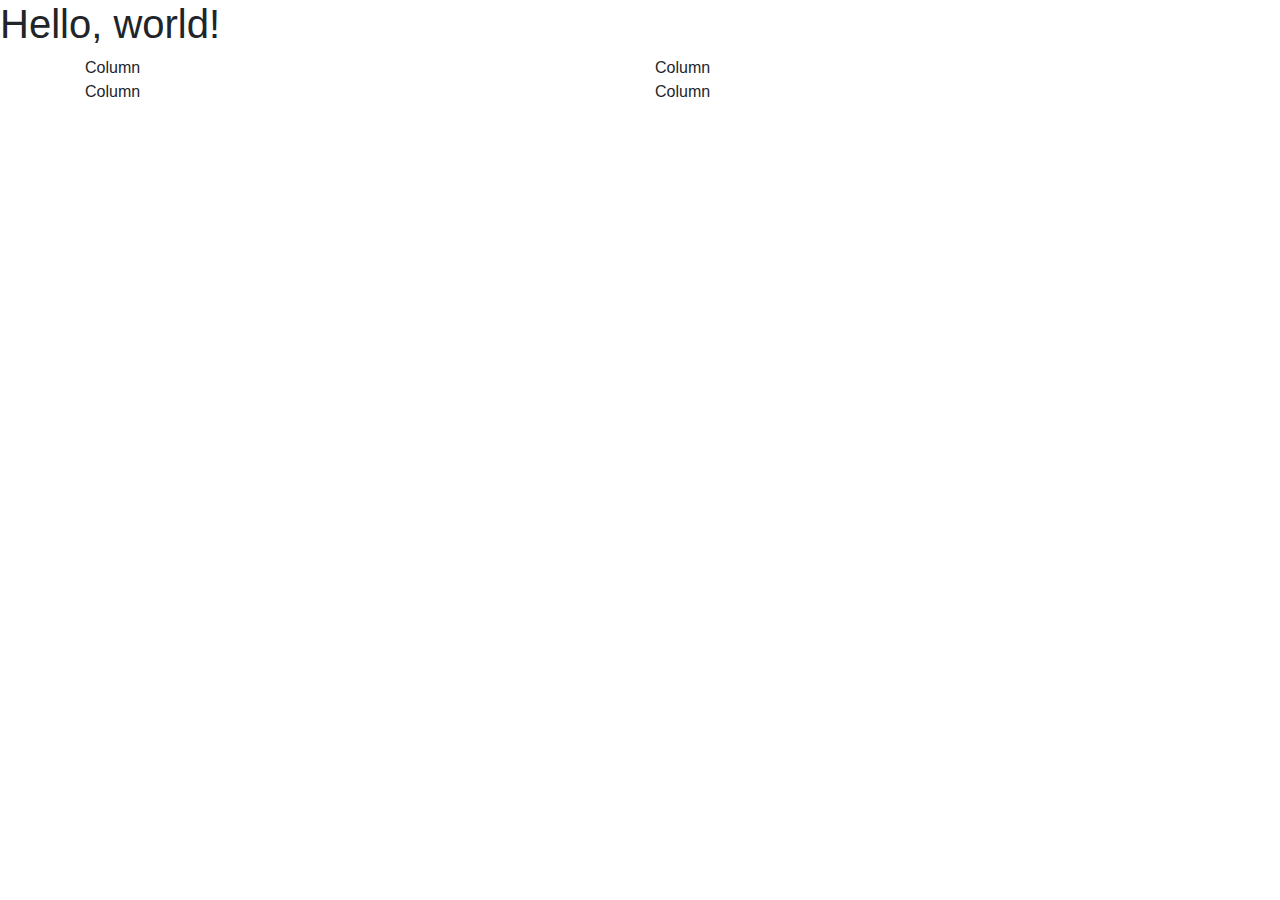
<file: trabalhos/html/2nd website/home.html>
<!doctype html>
<html lang="en">
  <head>
    <meta charset="utf-8">
    <meta name="viewport" content="width=device-width, initial-scale=1, shrink-to-fit=no">
    <link rel="stylesheet" href="https://maxcdn.bootstrapcdn.com/bootstrap/4.0.0/css/bootstrap.min.css" integrity="sha384-Gn5384xqQ1aoWXA+058RXPxPg6fy4IWvTNh0E263XmFcJlSAwiGgFAW/dAiS6JXm" crossorigin="anonymous">

    <title>Hello, world!</title>
  </head>
  <body>
    <h1>Hello, world!</h1>

    <div class="container">
        <div class="row">
          <div class="col">Column</div>
          <div class="col">Column</div>
          <div class="w-100"></div>
          <div class="col">Column</div>
          <div class="col">Column</div>
        </div>
      </div>
  </body>
</html>
</file>
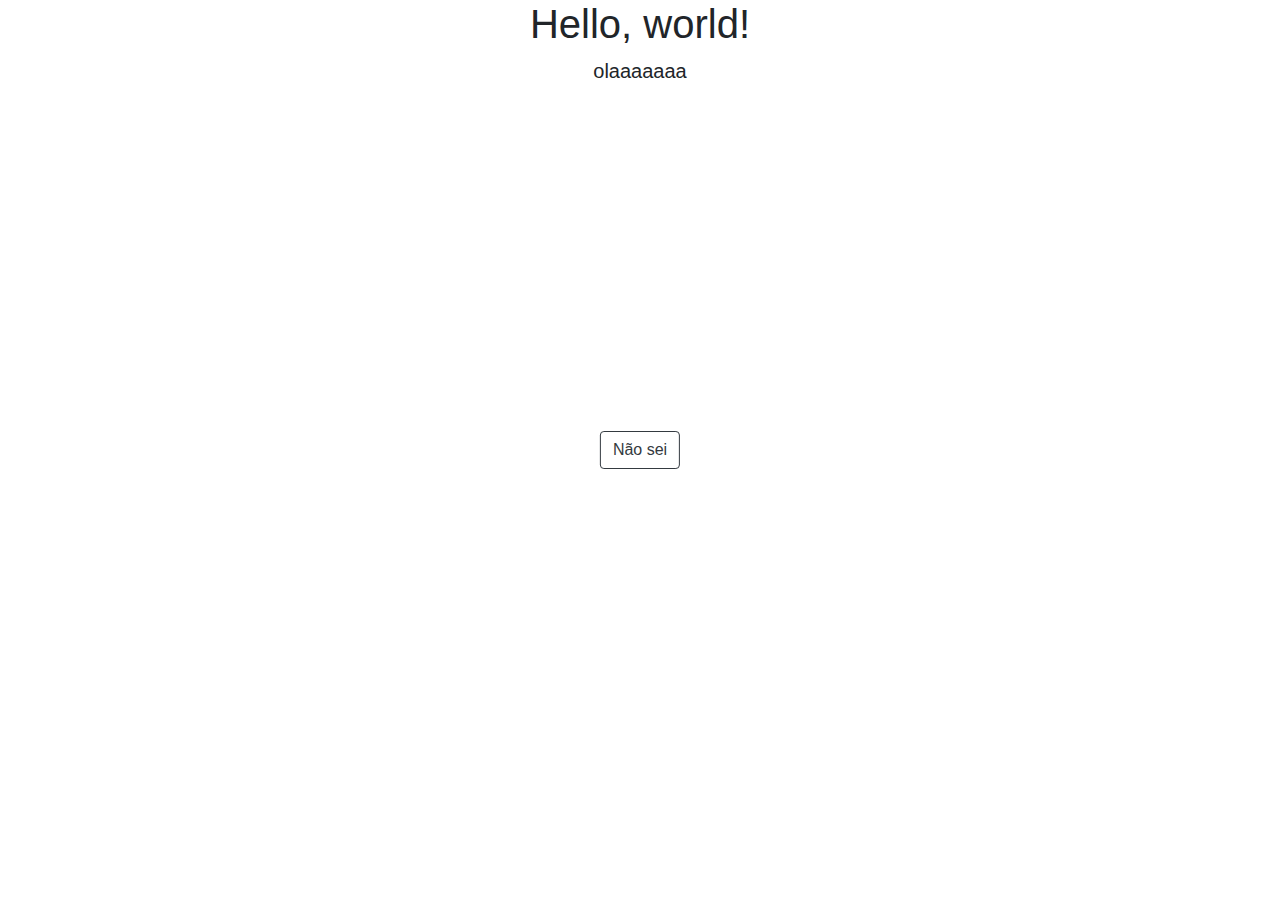
<file: trabalhos/html/3rd website/javardar.html>
<!doctype html>
<html lang="en">

<head>

    <meta charset="utf-8">
    <meta name="viewport" content="width=device-width, initial-scale=1, shrink-to-fit=no">
    <script src="https://code.jquery.com/jquery-3.3.1.slim.min.js"
        integrity="sha384-q8i/X+965DzO0rT7abK41JStQIAqVgRVzpbzo5smXKp4YfRvH+8abtTE1Pi6jizo" crossorigin="anonymous">
    </script>
    <script src="https://cdnjs.cloudflare.com/ajax/libs/popper.js/1.14.7/umd/popper.min.js"
        integrity="sha384-UO2eT0CpHqdSJQ6hJty5KVphtPhzWj9WO1clHTMGa3JDZwrnQq4sF86dIHNDz0W1" crossorigin="anonymous">
    </script>
    <link href="https://stackpath.bootstrapcdn.com/bootstrap/4.3.1/css/bootstrap.min.css" rel="stylesheet"
        integrity="sha384-ggOyR0iXCbMQv3Xipma34MD+dH/1fQ784/j6cY/iJTQUOhcWr7x9JvoRxT2MZw1T" crossorigin="anonymous">
    <script src="https://stackpath.bootstrapcdn.com/bootstrap/4.3.1/js/bootstrap.min.js"
        integrity="sha384-JjSmVgyd0p3pXB1rRibZUAYoIIy6OrQ6VrjIEaFf/nJGzIxFDsf4x0xIM+B07jRM" crossorigin="anonymous">
    </script>

    <title>javardar</title>

    <style>
        .center {
            margin: 0;
            position: absolute;
            top: 50%;
            left: 50%;
            -ms-transform: translate(-50%, -50%);
            transform: translate(-50%, -50%);
        }
    </style>
</head>

<body>
    <div style="text-align: center;">
        <h1>Hello, world!</h1>
        <p class="lead">olaaaaaaa</p>
    </div>

    <div class="container">
        <button type="button" class="btn btn-outline-dark center">Não sei</button>
    </div>

</body>

</html>
</file>
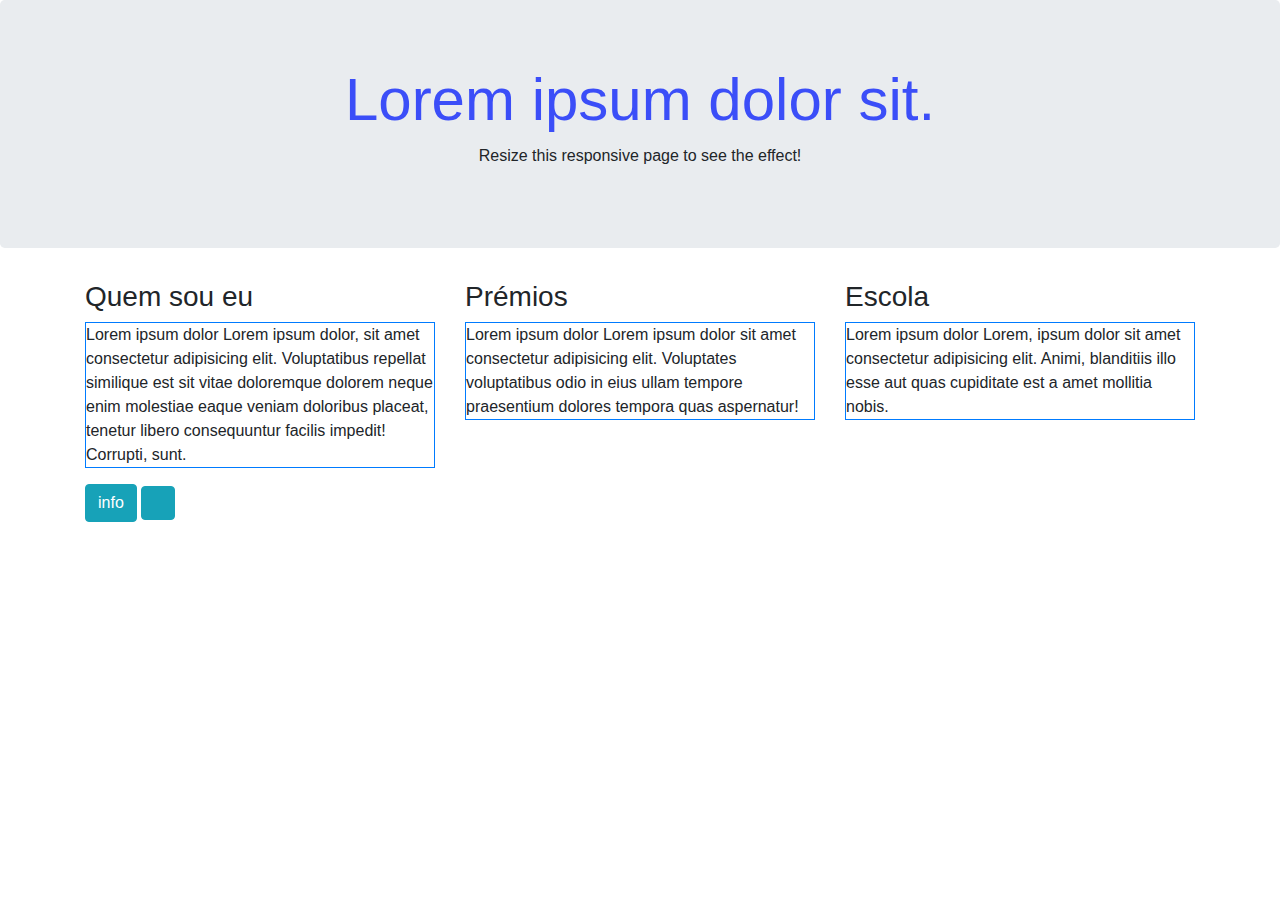
<file: trabalhos/html/4th website/portfolio.html>
<!doctype html>
<html lang="en">
  <head>
    <meta charset="utf-8">
    <meta name="viewport" content="width=device-width, initial-scale=1, shrink-to-fit=no">
    <link rel="stylesheet" href="https://stackpath.bootstrapcdn.com/bootstrap/4.3.1/css/bootstrap.min.css" integrity="sha384-ggOyR0iXCbMQv3Xipma34MD+dH/1fQ784/j6cY/iJTQUOhcWr7x9JvoRxT2MZw1T" crossorigin="anonymous">

    <title>portfolio</title>
    <style>


        h1 {
            text-align: center;
            font-family: Helvetica;
            font-size: 60px;
            color: rgb(59, 78, 248);
        }
        </style>
  </head>
  <body>
    

<div class="jumbotron text-center background-color:transparent">
    <h1>Lorem ipsum dolor sit.</h1>
    <p>Resize this responsive page to see the effect!</p> 
  </div>

  <div class="container">
    <div class="row">
      <div class="col-sm-4">
        <h3>Quem sou eu</h3>
        <p class="border b-3 border-primary">Lorem ipsum dolor Lorem ipsum dolor, sit amet consectetur adipisicing elit. Voluptatibus repellat similique est sit vitae doloremque dolorem neque enim molestiae eaque veniam doloribus placeat, tenetur libero consequuntur facilis impedit! Corrupti, sunt.</p>
      </div>
      <div class="col-sm-4">
        <h3>Prémios</h3>
        <p class="border b-3 border-primary">Lorem ipsum dolor Lorem ipsum dolor sit amet consectetur adipisicing elit. Voluptates voluptatibus odio in eius ullam tempore praesentium dolores tempora quas aspernatur!</p>
      </div>
      <div class="col-sm-4">
        <h3>Escola</h3> 
        <p class="border b-3 border-primary">Lorem ipsum dolor Lorem, ipsum dolor sit amet consectetur adipisicing elit. Animi, blanditiis illo esse aut quas cupiditate est a amet mollitia nobis.</p>
      </div>
    </div>
    <button type="button" class="btn btn-info">info</button>
    <button type="button" onclick="" class=" btn btn-info p-3"></button>
  </div>
 
 


    <script src="https://code.jquery.com/jquery-3.3.1.slim.min.js" integrity="sha384-q8i/X+965DzO0rT7abK41JStQIAqVgRVzpbzo5smXKp4YfRvH+8abtTE1Pi6jizo" crossorigin="anonymous"></script>
    <script src="https://cdnjs.cloudflare.com/ajax/libs/popper.js/1.14.7/umd/popper.min.js" integrity="sha384-UO2eT0CpHqdSJQ6hJty5KVphtPhzWj9WO1clHTMGa3JDZwrnQq4sF86dIHNDz0W1" crossorigin="anonymous"></script>
    <script src="https://stackpath.bootstrapcdn.com/bootstrap/4.3.1/js/bootstrap.min.js" integrity="sha384-JjSmVgyd0p3pXB1rRibZUAYoIIy6OrQ6VrjIEaFf/nJGzIxFDsf4x0xIM+B07jRM" crossorigin="anonymous"></script>
  </body>
</html>
</file>
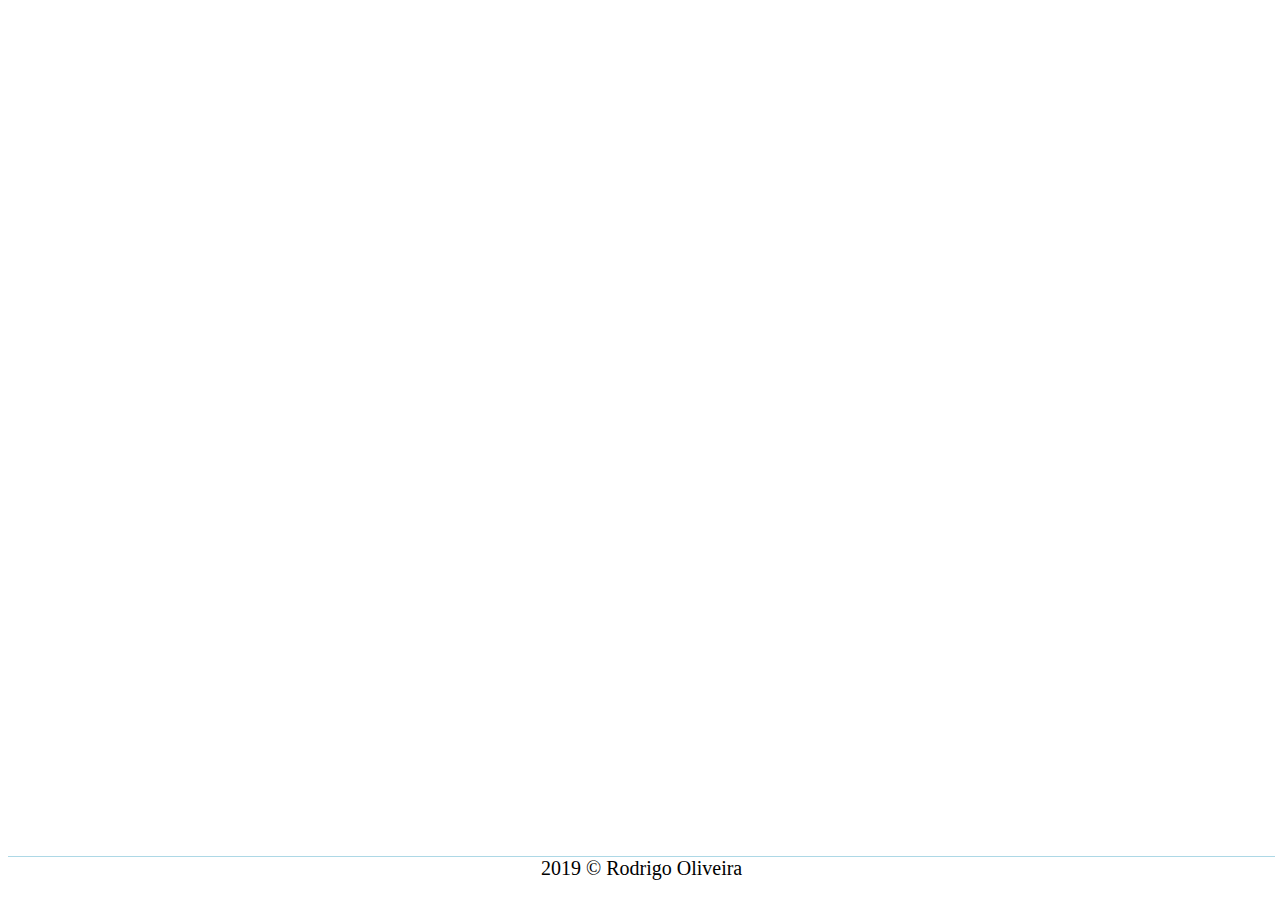
<file: trabalhos/php/1st website with php/footer.html>
<!DOCTYPE html>
<html lang="en">

<head>
  <meta charset="UTF-8">
  <meta name="viewport" content="width=device-width, initial-scale=1.0">
  <meta http-equiv="X-UA-Compatible" content="ie=edge">
  <link rel="stylesheet" href="css/footer.css">
  <title>Document</title>
</head>

<body>
  <div class="container">
    <p class="copyright">2019 &copy; Rodrigo Oliveira </p>
  </div>

</body>

</html>
</file>
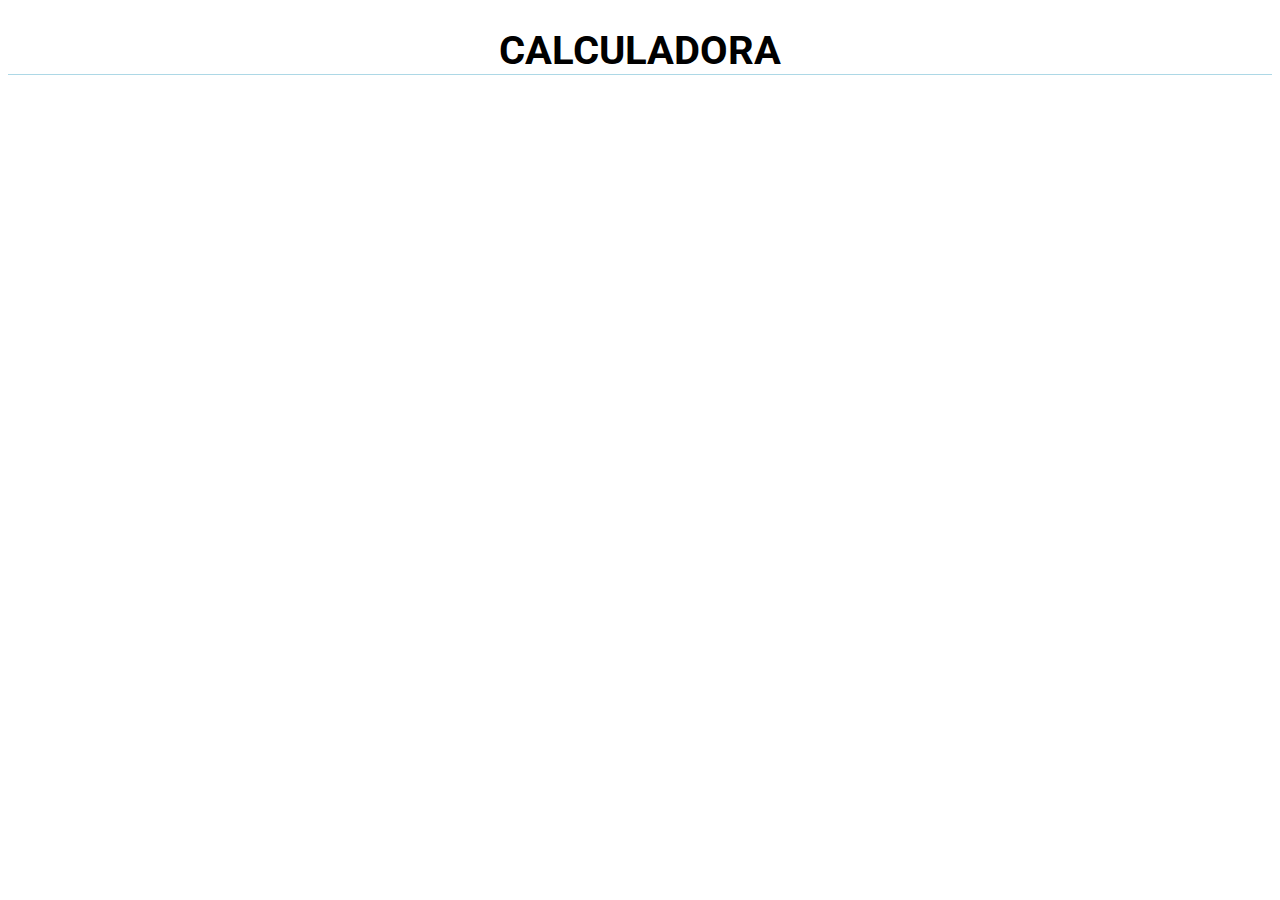
<file: trabalhos/php/1st website with php/header.html>
<!DOCTYPE html>
<html lang="en">

<head>
  <meta charset="UTF-8">
  <meta name="viewport" content="width=device-width, initial-scale=1.0">
  <meta http-equiv="X-UA-Compatible" content="ie=edge">
  <link href="https://fonts.googleapis.com/css?family=Roboto&display=swap" rel="stylesheet">
  <link rel="stylesheet" href="css/header.css">
  
  <title>Document</title>
</head>

<body>
  <h1>CALCULADORA</h1>
</body>

</html>
</file>
<file: trabalhos/php/1st website with php/css/footer.css>
.copyright {
  border-top: 1px solid lightblue;
  text-align: center;
  position: absolute ;
  bottom: 0;
  width: 99%;
  font-size: 20px;
  background: white;
}
</file>
<file: trabalhos/php/1st website with php/css/header.css>
h1 {
  text-decoration: bold;
  font-size: 40px;
  border-bottom: 1px solid lightblue;
  text-align: center;
  font-family: 'Roboto', sans-serif, Verdana;
}
</file>
